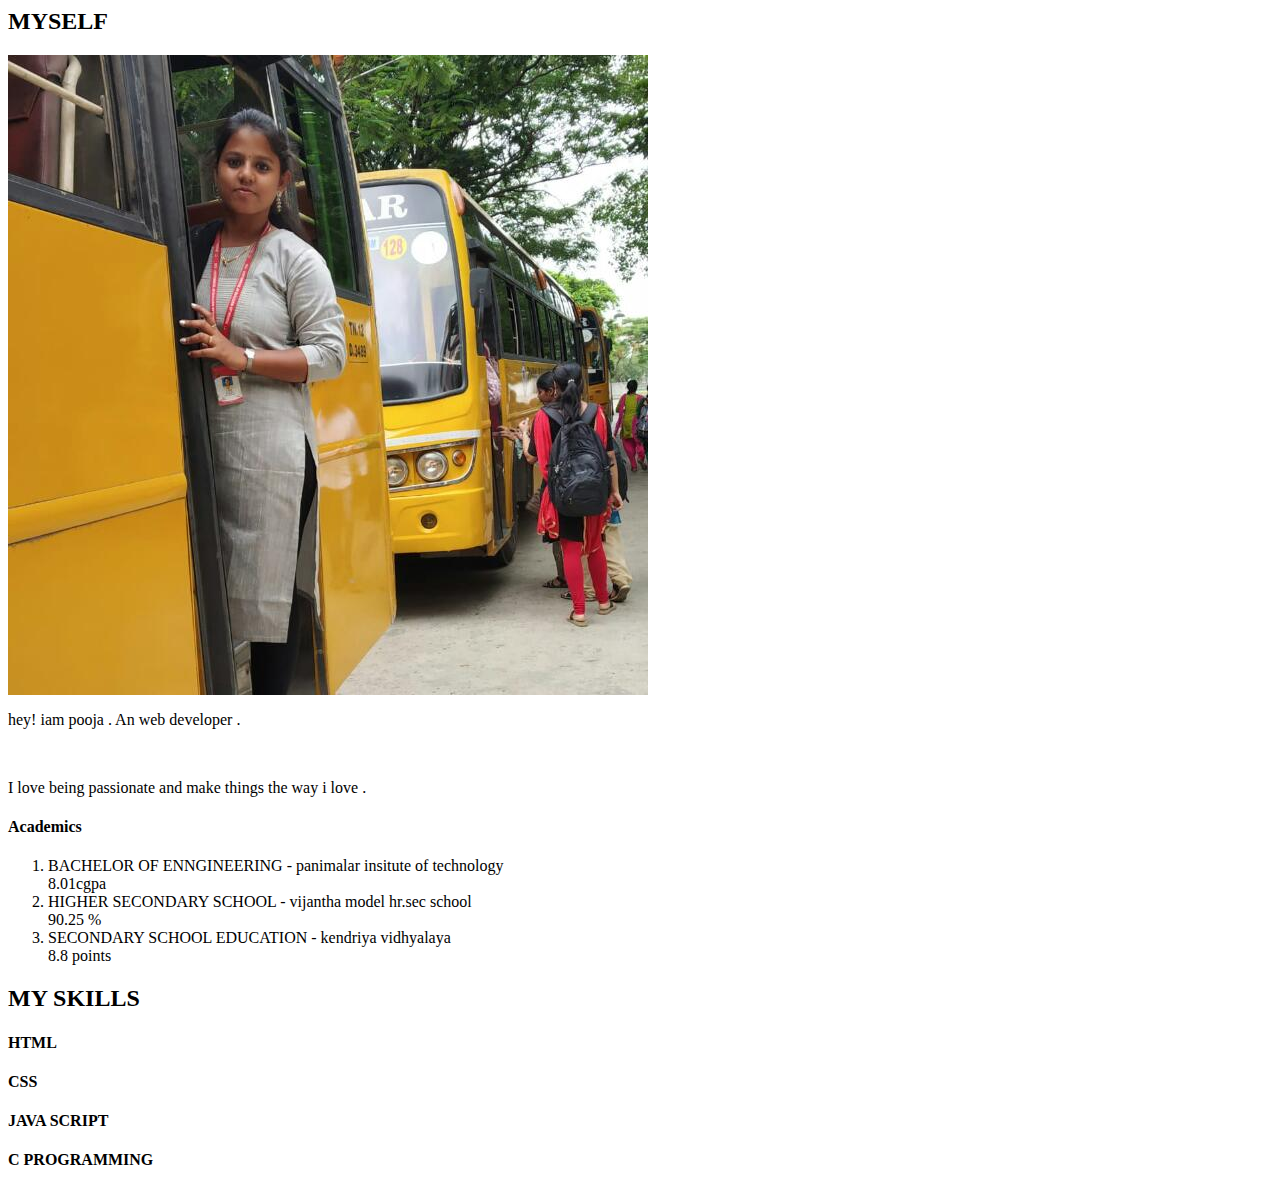
<file: myself.html>
<html>
<head>
    <title>myself</title>
</head>
<body>
<article id="intro">
    <h2 class="major">MYSELF</h2>
    <span class="image main"><img src="images/pooja3.jpg" alt="" /></span>
    <p>hey! iam pooja . An web developer .</p><br>
    <p>I love being passionate and make things the way i love . </p>
    <h4>Academics</h4>
    <ol>
        <li>BACHELOR OF ENNGINEERING - panimalar insitute of technology  <br>
     8.01cgpa</li>
     <li>HIGHER SECONDARY SCHOOL - vijantha model hr.sec school<br>90.25 %</li>
     <li>SECONDARY SCHOOL EDUCATION - kendriya vidhyalaya <br>8.8 points</li>
    </ol>
</article>

<!-- Work -->
<article id="work">
    <h2 class="major">MY SKILLS</h2>
    <H4>HTML</H4>

    <h4>CSS</h4>
    <H4>JAVA SCRIPT</H4>
    <H4>C PROGRAMMING</H4>
    
</article>


  </body>
 </html>
</file>
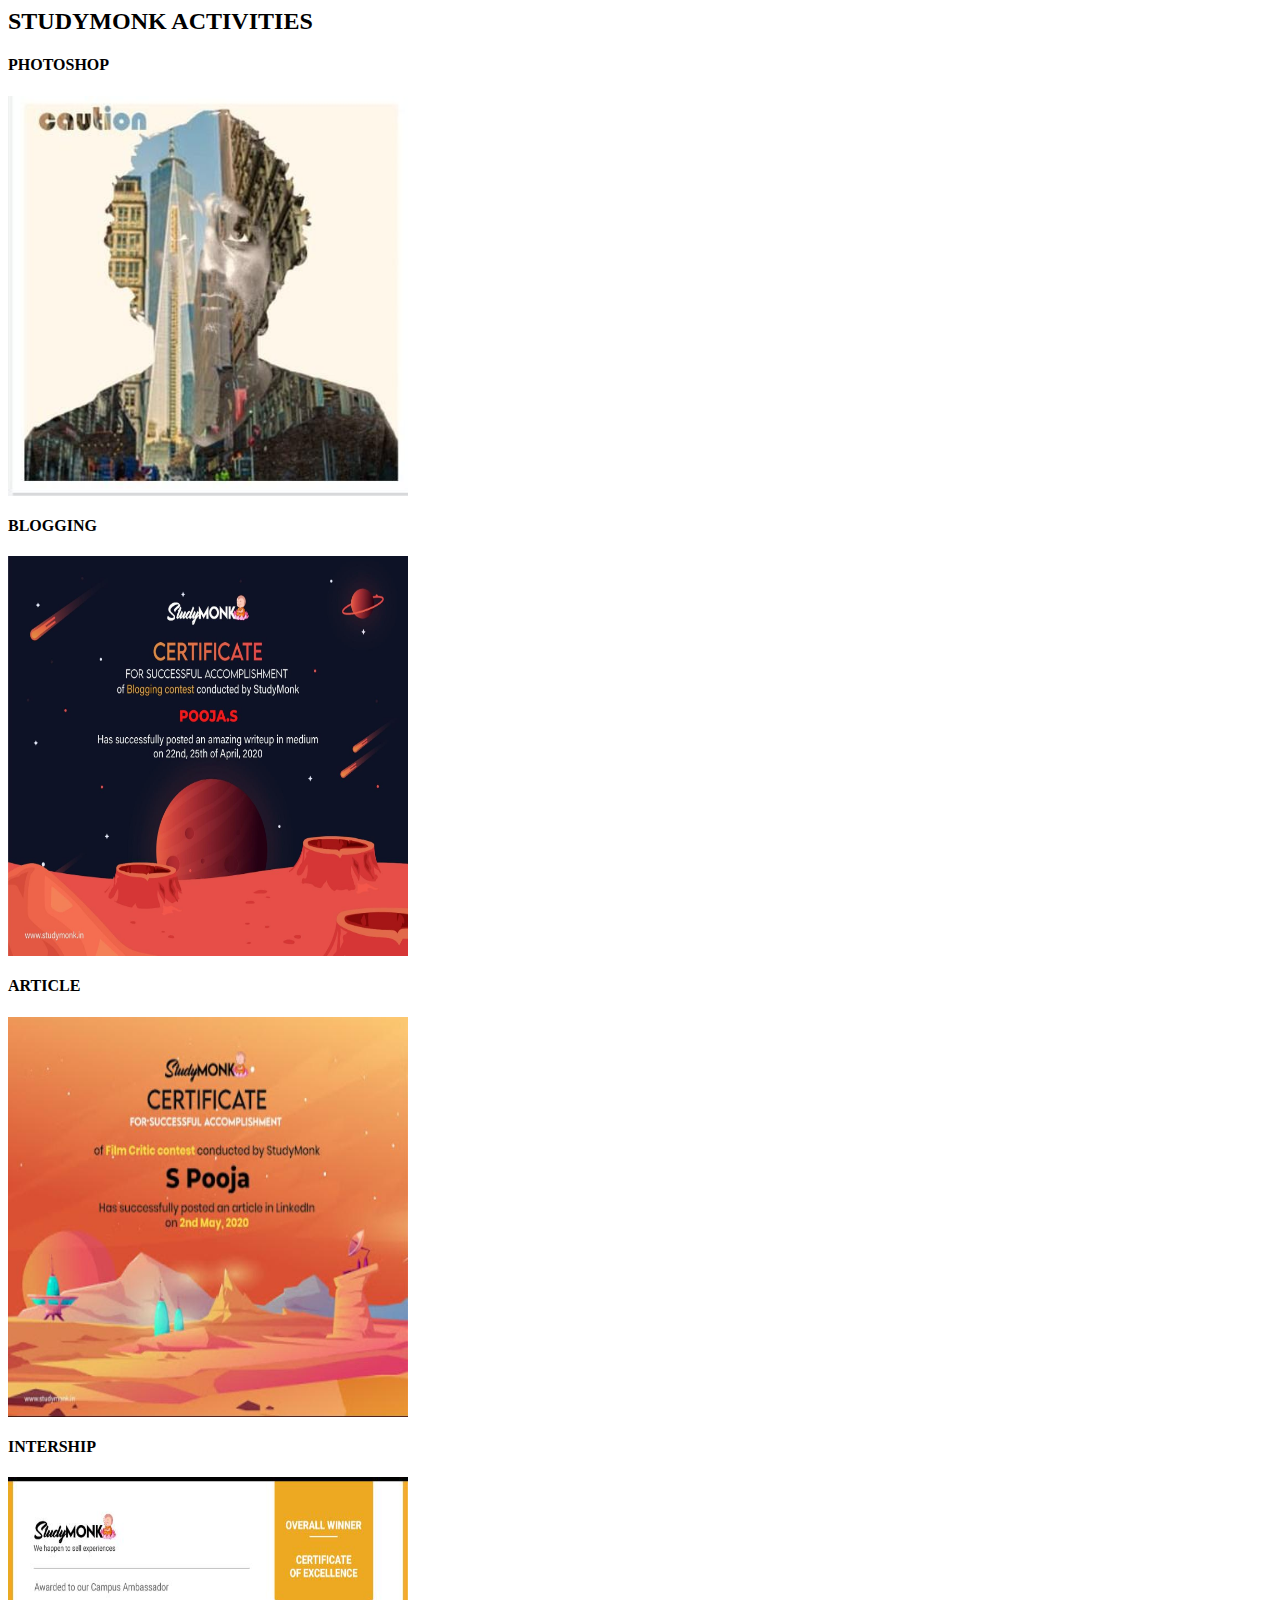
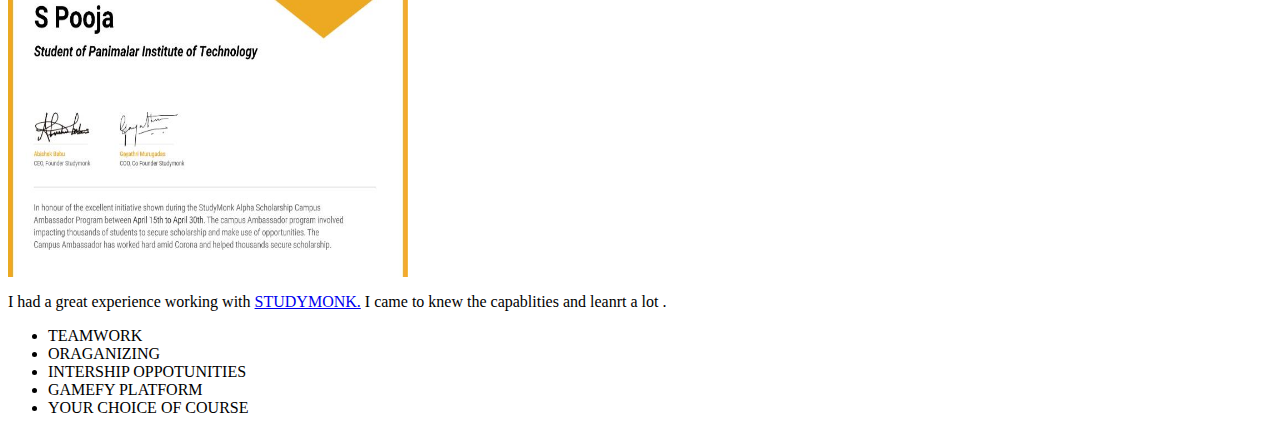
<file: skills.html>
<html>
    <head>
        <title>skills</title>
    </head>
    <body>
<article id="about">
    <h2 class="major">STUDYMONK ACTIVITIES</h2>
    <h4>PHOTOSHOP</h4>
    <img src="images/sm5.jfif" alt="" width="400" height="400" />
    <h4>BLOGGING</h4>
    <img src="images/sm4.jfif" alt="" width="400" height="400" />
    <h4>ARTICLE</h4>
    <img src="images/SM1.jfif" alt="" width="400" height="400" />
    <h4>INTERSHIP</h4>
    <img src="images/SM2.jfif" alt="" width="400" height="400" />
    
<p>I had a great experience working with <a href="https://studymonk.in/">
    STUDYMONK.</a> I came to knew the capablities and leanrt a lot .<ul>
        <li>TEAMWORK</li>
        <LI>ORAGANIZING</LI>
        <LI>INTERSHIP OPPOTUNITIES</LI>
        <LI>GAMEFY PLATFORM</LI>
        <LI>YOUR CHOICE OF COURSE</LI>
    </ul>
</p>
</article>
</body>
</html>
</file>
